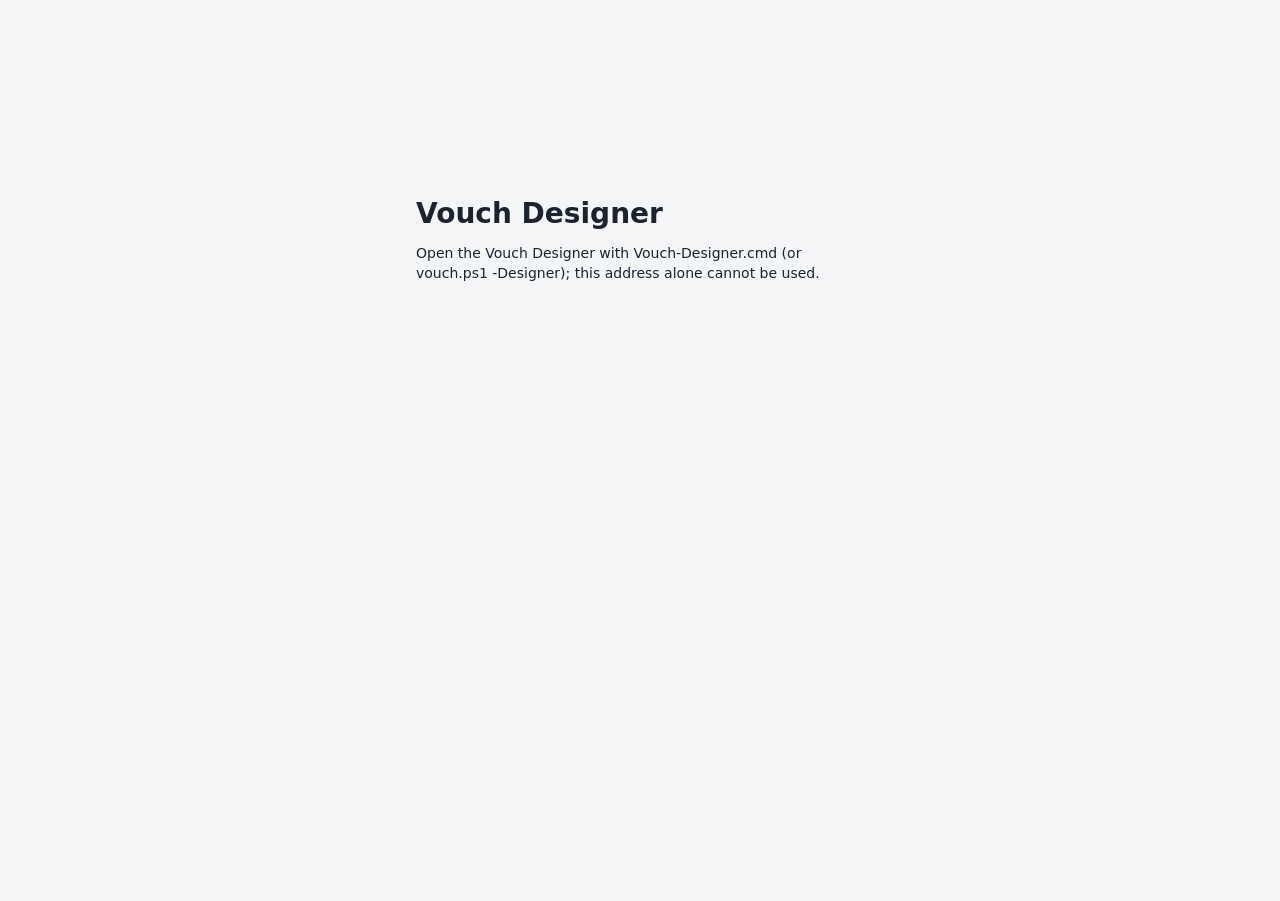
<file: designer/index.html>
<!doctype html>
<html lang="en">
<head>
<meta charset="utf-8">
<meta name="viewport" content="width=device-width, initial-scale=1">
<meta name="referrer" content="no-referrer">
<title>Vouch Designer</title>
<link rel="stylesheet" href="app.css">
<script src="app.js" defer></script>
</head>
<body>
<a class="skip-link" href="#main">Skip to the settings</a>
<div class="app" id="app">
  <header class="topbar">
    <div class="file-row">
      <div class="file-name">
        <span class="app-name">Vouch Designer</span>
        <h1 id="file-title" class="file-title">Starting…</h1>
        <span id="dirty-marker" class="dirty-marker" hidden>Not saved</span>
      </div>
      <p id="file-path" class="file-path"></p>
    </div>
    <div class="toolbar" role="toolbar" aria-label="File" id="file-toolbar"></div>
    <div class="tabs" role="tablist" aria-label="Sections" id="tabs"></div>
  </header>
  <section id="browser-strip" class="browser-strip" aria-label="The audit browser"></section>
  <div id="banner" class="banner" role="alert" hidden></div>
  <div id="issues" class="issues" hidden></div>
  <main id="main" class="main" tabindex="-1">
    <section id="panel-pages" class="tabpanel" role="tabpanel" aria-labelledby="tab-pages" tabindex="-1"></section>
    <section id="panel-output" class="tabpanel" role="tabpanel" aria-labelledby="tab-output" tabindex="-1" hidden></section>
    <section id="panel-report" class="tabpanel" role="tabpanel" aria-labelledby="tab-report" tabindex="-1" hidden></section>
    <section id="panel-run" class="tabpanel" role="tabpanel" aria-labelledby="tab-run" tabindex="-1" hidden></section>
  </main>
  <noscript><p class="noscript">The Vouch Designer needs JavaScript, which is switched off in this window.</p></noscript>
</div>
<div id="toast" class="toast" role="status" aria-live="polite" hidden></div>
<div id="announcer" class="visually-hidden" aria-live="polite"></div>
<dialog id="modal" class="modal" aria-labelledby="modal-title" aria-describedby="modal-body">
  <h2 id="modal-title" class="modal-title"></h2>
  <div id="modal-body" class="modal-body"></div>
  <div id="modal-buttons" class="modal-buttons"></div>
</dialog>
<dialog id="busy" class="modal busy" aria-labelledby="busy-title">
  <h2 id="busy-title" class="modal-title">Waiting for the file dialog…</h2>
  <p>Choose the file in the Windows dialog. If you do not see it, look behind this window or on the taskbar.</p>
</dialog>
<dialog id="picking" class="modal busy" aria-labelledby="picking-title" aria-describedby="picking-text">
  <h2 id="picking-title" class="modal-title">Waiting for you to click in the browser…</h2>
  <p id="picking-text">Press Esc in the browser to cancel.</p>
  <p id="picking-help" class="help">While you pick, keys are kept from the page’s buttons, links and fields: Esc cancels (menus the page has open stay open); the arrow keys, Page Up/Down and Space scroll. To work with the keyboard instead, cancel and type the words or selector in the Designer.</p>
  <p class="help">Menu items that only appear while the pointer is over a menu cannot be picked, and a run could not reach them either: look for another way to that page, often its own address.</p>
  <p class="help">The page’s buttons and links do not act on your clicks. What Vouch cannot prevent: a page that watches every click or key anywhere (“click anywhere to close”, its own keyboard shortcuts) may still react; Alt with a letter can move the page’s keyboard focus; a menu built as a sealed page component closes when you click; and if typing reaches a field in the page, picking stops and tells you.</p>
  <p id="picking-notice" class="help warning-text" hidden></p>
  <div class="modal-buttons"><button type="button" id="picking-cancel" class="btn">Cancel picking</button></div>
</dialog>
</body>
</html>
</file>
<file: designer/app.css>
/* Vouch Designer panel. One column (about 480 px) beside the browser; two columns on the
   Pages tab when the window is wide. System fonts only; nothing is loaded from elsewhere. */

:root {
  color-scheme: light dark;
  --bg: #f4f5f7;
  --surface: #ffffff;
  --surface-2: #f8f9fb;
  --border: #d5d9df;
  --border-strong: #b7bec8;
  --text: #1c2330;
  --muted: #545e6c;
  --accent: #1f56a6;
  --accent-text: #ffffff;
  --accent-soft: #e6eefa;
  --danger: #a8201a;
  --danger-soft: #fbeaea;
  --warning: #7a4d00;
  --warning-soft: #fff3dc;
  --ok: #1c6b2c;
  --ok-soft: #e5f3e8;
  --focus: #1f56a6;
  --radius: 6px;
  --s1: 4px;
  --s2: 8px;
  --s3: 12px;
  --s4: 16px;
  --s5: 24px;
  --font: system-ui, "Segoe UI", "Segoe UI Variable", Tahoma, sans-serif;
  --mono: "Cascadia Mono", Consolas, "Courier New", monospace;
}

@media (prefers-color-scheme: dark) {
  :root {
    --bg: #14171c;
    --surface: #1c2027;
    --surface-2: #222730;
    --border: #353c47;
    --border-strong: #4b5462;
    --text: #e6e9ee;
    --muted: #a7b0bd;
    --accent: #7fa9ec;
    --accent-text: #0f1726;
    --accent-soft: #1f2c42;
    --danger: #f08c86;
    --danger-soft: #3a1f1f;
    --warning: #f0c36b;
    --warning-soft: #3a2f17;
    --ok: #79c98a;
    --ok-soft: #1b3322;
    --focus: #9cc0f7;
  }
}

* { box-sizing: border-box; }
html { font-size: 14px; }
body {
  margin: 0;
  background: var(--bg);
  color: var(--text);
  font: 1rem/1.45 var(--font);
  overflow-x: hidden;
}
h1, h2, h3 { margin: 0; line-height: 1.25; }
p { margin: 0; }
[hidden] { display: none !important; }

.visually-hidden {
  position: absolute; width: 1px; height: 1px; overflow: hidden;
  clip: rect(0 0 0 0); clip-path: inset(50%); white-space: nowrap;
}
.skip-link { position: absolute; left: -9999px; top: 0; }
.skip-link:focus { left: var(--s2); top: var(--s2); z-index: 20; background: var(--surface); padding: var(--s2); border-radius: var(--radius); }

:focus-visible { outline: 2px solid var(--focus); outline-offset: 2px; }

/* ---------------------------------------------------------------- header */
.app { min-height: 100vh; display: flex; flex-direction: column; }
.topbar {
  position: sticky; top: 0; z-index: 5;
  background: var(--surface);
  border-bottom: 1px solid var(--border);
  padding: var(--s3) var(--s4) 0;
}
.file-row { display: flex; flex-direction: column; gap: 2px; min-width: 0; }
.file-name { display: flex; align-items: baseline; gap: var(--s2); flex-wrap: wrap; min-width: 0; }
.app-name { color: var(--muted); font-size: 0.93rem; font-weight: 600; letter-spacing: 0.02em; }
.file-title { font-size: 1.15rem; font-weight: 650; overflow-wrap: anywhere; }
.dirty-marker {
  font-size: 0.93rem; font-weight: 600; color: var(--warning);
  background: var(--warning-soft); border-radius: 999px; padding: 0 var(--s2);
}
.file-path { color: var(--muted); font-size: 0.93rem; overflow-wrap: anywhere; }
.toolbar { display: flex; flex-wrap: wrap; gap: var(--s1); margin-top: var(--s2); align-items: center; }
.toolbar-gap { flex: 1 1 0; min-width: var(--s2); }

.tabs { display: flex; gap: var(--s1); margin-top: var(--s3); overflow-x: auto; }
.tab {
  font: inherit; font-weight: 600; color: var(--muted);
  background: none; border: 0; border-bottom: 3px solid transparent;
  padding: var(--s2) var(--s3); cursor: pointer; min-height: 40px;
}
.tab:hover { color: var(--text); }
.tab[aria-selected="true"] { color: var(--accent); border-bottom-color: var(--accent); }

.banner {
  background: var(--danger-soft); color: var(--danger);
  padding: var(--s3) var(--s4); border-bottom: 1px solid var(--border); font-weight: 600;
}

/* ---------------------------------------------------------------- browser status strip */
.browser-strip {
  background: var(--surface-2); border-bottom: 1px solid var(--border);
  padding: var(--s2) var(--s4); display: grid; gap: var(--s1); min-width: 0;
}
.browser-strip:empty { display: none; }
.browser-strip.is-off { background: var(--danger-soft); }
.bs-line { display: flex; align-items: center; gap: var(--s2); flex-wrap: wrap; min-height: 32px; }
.bs-dot { width: 10px; height: 10px; border-radius: 50%; flex: 0 0 auto; background: var(--muted); }
.is-on .bs-dot { background: var(--ok); }
.is-off .bs-dot { background: var(--danger); }
.is-busy .bs-dot { background: var(--warning); }
.bs-state { font-weight: 650; }
.is-off .bs-state { color: var(--danger); }
.bs-actions { margin-left: auto; display: inline-flex; gap: var(--s1); }
.bs-page { display: grid; min-width: 0; }
.bs-title { font-weight: 600; overflow-wrap: anywhere; }
.bs-url { color: var(--muted); font-size: 0.93rem; white-space: nowrap; overflow: hidden; text-overflow: ellipsis; font-family: var(--mono); }
.bs-zoom, .bs-note { font-size: 0.93rem; display: flex; flex-wrap: wrap; gap: var(--s1) var(--s2); align-items: center; }
.bs-zoom { background: var(--accent-soft); border-radius: var(--radius); padding: var(--s1) var(--s2); }
.bs-problem { color: var(--text); font-weight: 600; overflow-wrap: anywhere; }
.bs-causes { margin: 0; padding-left: var(--s5); display: grid; gap: var(--s1); overflow-wrap: anywhere; }

/* ---------------------------------------------------------------- picking and candidates */
.cand-list { gap: var(--s3); }
.cand-row { border: 1px solid var(--border); border-radius: var(--radius); padding: var(--s2); background: var(--surface-2); }
.cand-main { display: grid; gap: 2px; min-width: 0; }
.cand-main label { overflow-wrap: anywhere; }
.cand-main .chip { justify-self: start; }
.cand-value { font-family: var(--mono); font-size: 0.93rem; overflow-wrap: anywhere; word-break: break-word; color: var(--text); }
.cand-best, .cand-good { color: var(--ok); background: var(--ok-soft); }
.cand-fair { color: var(--warning); background: var(--warning-soft); }
.cand-fragile { color: var(--danger); background: var(--danger-soft); }
.cand-edit { margin-top: var(--s3); }
.action-result { font-size: 0.93rem; overflow-wrap: anywhere; border-left: 3px solid var(--border-strong); padding-left: var(--s2); }
.action-result.is-ok { border-left-color: var(--ok); }
.action-result.is-ok strong { color: var(--ok); }
.action-result.is-bad { border-left-color: var(--danger); }
.action-result.is-bad strong { color: var(--danger); }
@media (min-width: 960px) { .action-result { grid-column: 1 / -1; } }

/* ---------------------------------------------------------------- issues */
.issues { background: var(--surface-2); border-bottom: 1px solid var(--border); padding: var(--s2) var(--s4); }
.issues-toggle {
  font: inherit; font-weight: 600; background: none; border: 0; padding: var(--s1) 0;
  color: var(--warning); cursor: pointer; text-align: left; min-height: 32px;
}
.issues-toggle.has-errors { color: var(--danger); }
.issues-hint { font-weight: 400; color: var(--muted); }
.issues-list { list-style: none; margin: var(--s1) 0 0; padding: 0; display: grid; gap: 2px; max-height: 40vh; overflow-y: auto; }
.issue-link {
  font: inherit; width: 100%; text-align: left; cursor: pointer;
  background: var(--surface); border: 1px solid var(--border); border-radius: var(--radius);
  padding: var(--s2); color: var(--text); overflow-wrap: anywhere;
}
.issue-link:hover { border-color: var(--border-strong); }
.issue-level {
  display: inline-block; font-size: 0.93rem; font-weight: 700; margin-right: var(--s2);
  padding: 0 var(--s1); border-radius: 4px;
}
.issue-error .issue-level { color: var(--danger); background: var(--danger-soft); }
.issue-warning .issue-level { color: var(--warning); background: var(--warning-soft); }
.issue-where { font-weight: 600; }

/* ---------------------------------------------------------------- layout */
.main { flex: 1; padding: var(--s4); outline: none; }
.tabpanel { outline: none; }
.stack { display: grid; gap: var(--s4); max-width: 760px; margin: 0 auto; }
.pages-layout { display: grid; gap: var(--s4); }
@media (min-width: 960px) {
  .pages-layout { grid-template-columns: minmax(320px, 400px) minmax(0, 1fr); align-items: start; }
  .pages-list-col { position: sticky; top: 140px; }
}
.card {
  background: var(--surface); border: 1px solid var(--border); border-radius: var(--radius);
  padding: var(--s4); display: grid; gap: var(--s3); min-width: 0;
}
.card-head { display: flex; justify-content: space-between; align-items: flex-start; gap: var(--s3); flex-wrap: wrap; }
.card-title { font-size: 1.07rem; font-weight: 650; overflow-wrap: anywhere; }
.card-intro { color: var(--muted); }
.eyebrow { color: var(--muted); font-size: 0.93rem; font-weight: 600; }
.col-head { display: grid; gap: var(--s1); margin-bottom: var(--s3); }
.pages-list-col { min-width: 0; }
.pages-editor-col { min-width: 0; }
.subsection { border-top: 1px solid var(--border); padding-top: var(--s3); display: grid; gap: var(--s3); }
.sub-title { font-size: 1rem; font-weight: 650; }
.empty { color: var(--muted); font-style: italic; }
.empty-editor { color: var(--muted); }

/* ---------------------------------------------------------------- fields */
.field { display: grid; gap: var(--s1); min-width: 0; align-content: start; }
.field-pair { display: grid; gap: var(--s3); grid-template-columns: minmax(0, 1fr); }
@media (min-width: 440px) { .field-pair { grid-template-columns: minmax(0, 1fr) minmax(0, 1fr); } }
.label-row { display: flex; flex-wrap: wrap; align-items: center; gap: var(--s2); justify-content: space-between; }
label, .legend { font-weight: 600; }
.help { color: var(--muted); font-size: 0.93rem; }
.help.note { color: var(--text); }
.warning-text { color: var(--warning); }
.input {
  font: inherit; color: var(--text); background: var(--surface);
  border: 1px solid var(--border-strong); border-radius: var(--radius);
  padding: 7px var(--s2); width: 100%; min-height: 36px; min-width: 0; line-height: 1.4;
}
textarea.input { resize: vertical; }
.input.mono { font-family: var(--mono); font-size: 0.97rem; }
.input:hover { border-color: var(--muted); }
.input[aria-invalid="true"] { border-color: var(--danger); box-shadow: inset 3px 0 0 var(--danger); }
.field-narrow .input { max-width: 14rem; }
select.input { padding-right: var(--s5); }
.control-row { display: flex; gap: var(--s2); align-items: center; min-width: 0; }
.control-row > .input { flex: 1 1 auto; }
.control-row > .btn, .control-row > .cls-chip, .control-row > .chip { flex: 0 0 auto; }
.field-error { color: var(--danger); font-size: 0.93rem; font-weight: 600; }
.field-error.is-warning { color: var(--warning); }
.field-check .check-row { display: flex; align-items: flex-start; gap: var(--s2); }
.check, .radio { width: 18px; height: 18px; margin: 2px 0 0; flex: 0 0 auto; accent-color: var(--accent); }
.field-check .help, .field-check .field-error { padding-left: 26px; }
.radio-group { display: grid; gap: var(--s2); }
.radio-row { display: flex; gap: var(--s2); align-items: flex-start; }
.radio-row label { font-weight: 600; }
.override-state { display: inline-flex; gap: var(--s2); align-items: center; flex-wrap: wrap; }
.preview { font-size: 0.93rem; color: var(--text); background: var(--surface-2); border: 1px dashed var(--border-strong); border-radius: var(--radius); padding: var(--s2); overflow-wrap: anywhere; }
.preview:empty { display: none; }
.later-note { color: var(--muted); font-size: 0.93rem; border-left: 3px solid var(--border-strong); padding-left: var(--s2); }

/* ---------------------------------------------------------------- buttons */
.btn {
  font: inherit; font-weight: 600; color: var(--text);
  background: var(--surface); border: 1px solid var(--border-strong); border-radius: var(--radius);
  padding: 6px var(--s3); min-height: 36px; cursor: pointer; white-space: nowrap;
}
.btn:hover { background: var(--surface-2); border-color: var(--muted); }
.btn-small { padding: 3px var(--s2); min-height: 32px; min-width: 32px; }
.btn-primary { background: var(--accent); color: var(--accent-text); border-color: var(--accent); }
.btn-primary:hover { background: var(--accent); filter: brightness(1.08); }
.btn-danger { color: var(--danger); }
.btn[aria-disabled="true"] { opacity: 0.55; cursor: not-allowed; }
.btn-later { border-style: dashed; }
.button-row { display: flex; flex-wrap: wrap; gap: var(--s2); align-items: center; }
.button-row.tight { gap: var(--s1); }

/* ---------------------------------------------------------------- chips */
.chip {
  display: inline-block; font-size: 0.93rem; font-weight: 600; line-height: 1.5;
  padding: 0 var(--s2); border-radius: 999px; border: 1px solid transparent; white-space: nowrap;
}
.chip-muted { color: var(--muted); background: var(--surface-2); border-color: var(--border); }
.chip-accent { color: var(--accent); background: var(--accent-soft); }
.chip-ok { color: var(--ok); background: var(--ok-soft); }
.chip-warning { color: var(--warning); background: var(--warning-soft); }
.chip-failed { color: var(--danger); background: var(--danger-soft); }
.cls-chip { font-weight: 700; font-size: 0.93rem; letter-spacing: 0.06em; padding: 2px var(--s2); border-radius: 4px; border: 2px solid; }
.cls-public { color: #1c6b2c; border-color: #1c6b2c; background: #e8f4ea; }
.cls-internal { color: #12507d; border-color: #12507d; background: #e6f0f8; }
.cls-private { color: #5b3a8c; border-color: #5b3a8c; background: #efe9f7; }
.cls-confidential { color: #9b1c1c; border-color: #9b1c1c; background: #fbeaea; }

/* ---------------------------------------------------------------- page list */
.page-list { list-style: none; margin: 0; padding: 0; display: grid; gap: var(--s1); }
.page-row {
  display: flex; align-items: center; gap: var(--s2);
  background: var(--surface); border: 1px solid var(--border); border-radius: var(--radius);
  padding: var(--s1) var(--s2); min-width: 0;
}
.page-row.is-selected { border-color: var(--accent); box-shadow: inset 3px 0 0 var(--accent); }
.page-row.is-off .page-name { color: var(--muted); }
.page-row.is-dragging { opacity: 0.5; }
.page-row.drop-before { box-shadow: 0 -3px 0 var(--accent); }
.page-row.drop-after { box-shadow: 0 3px 0 var(--accent); }
.grip {
  flex: 0 0 auto; width: 8px; height: 22px; cursor: grab;
  border-left: 2px dotted var(--border-strong); border-right: 2px dotted var(--border-strong);
}
.page-select {
  flex: 1 1 auto; min-width: 0; display: flex; gap: var(--s2); align-items: flex-start;
  font: inherit; color: var(--text); text-align: left; background: none; border: 0;
  padding: var(--s1); cursor: pointer; flex-wrap: wrap; border-radius: 4px;
}
.page-num { color: var(--muted); font-weight: 600; flex: 0 0 auto; }
.page-main { display: grid; min-width: 0; flex: 1 1 10rem; }
.page-name { font-weight: 600; overflow-wrap: anywhere; }
.page-url { color: var(--muted); font-size: 0.93rem; white-space: nowrap; overflow: hidden; text-overflow: ellipsis; }
.page-chips { display: flex; gap: var(--s1); flex-wrap: wrap; }

/* ---------------------------------------------------------------- actions */
.action-list { list-style: none; margin: 0; padding: 0; display: grid; gap: var(--s2); }
.action-row {
  border: 1px solid var(--border); border-radius: var(--radius); background: var(--surface-2);
  padding: var(--s2); display: grid; gap: var(--s2); min-width: 0;
}
.action-row.is-open { border-color: var(--accent); background: var(--surface); }
.action-line { display: flex; gap: var(--s2); min-width: 0; }
.action-num { color: var(--muted); font-weight: 600; flex: 0 0 auto; }
.action-text { overflow-wrap: anywhere; min-width: 0; }
.action-buttons { display: flex; gap: var(--s1); flex-wrap: wrap; justify-content: flex-end; }
@media (min-width: 960px) {
  .action-row { grid-template-columns: minmax(0, 1fr) auto; align-items: start; }
  .action-editor { grid-column: 1 / -1; }
}
.action-editor { display: grid; gap: var(--s3); border-top: 1px solid var(--border); padding-top: var(--s3); }
.test-row { display: flex; gap: var(--s3); align-items: center; flex-wrap: wrap; border-top: 1px solid var(--border); padding-top: var(--s3); }

/* ---------------------------------------------------------------- disclosure */
.disclosure {
  font: inherit; font-weight: 650; color: var(--text); background: none; border: 0;
  padding: var(--s1) 0; cursor: pointer; text-align: left; min-height: 32px;
}
.disclosure-mark { display: inline-block; width: 1.2em; color: var(--muted); }
.disclosure-body { display: grid; gap: var(--s3); margin-top: var(--s2); }

/* ---------------------------------------------------------------- report tab */
.logo-row { display: flex; }
.logo-thumb { max-width: 200px; max-height: 80px; border: 1px solid var(--border); border-radius: 4px; background: #ffffff; padding: var(--s1); }

/* ---------------------------------------------------------------- run tab */
.run-state { font-weight: 600; }
.run-log { margin: 0; padding-left: var(--s5); display: grid; gap: 2px; max-height: 320px; overflow-y: auto; }
.run-event { overflow-wrap: anywhere; }
.ev-time { color: var(--muted); font-family: var(--mono); margin-right: var(--s2); }
.ev-warning { color: var(--warning); }
.ev-failed { color: var(--danger); }
.callout { border-radius: var(--radius); padding: var(--s3); border: 1px solid var(--border); display: flex; flex-wrap: wrap; gap: var(--s2); align-items: center; }
.callout-warning { background: var(--warning-soft); color: var(--text); border-color: var(--warning); }
.callout-error { background: var(--danger-soft); color: var(--danger); border-color: var(--danger); }
.callout-accent { background: var(--accent-soft); border-color: var(--accent); }
.callout-ok { background: var(--ok-soft); color: var(--text); border-color: var(--ok); }
.run-plan { display: grid; gap: var(--s2); }
.run-where { overflow-wrap: anywhere; }
.run-where-label { color: var(--muted); }
.path-text { font-family: var(--mono); font-size: 0.93rem; overflow-wrap: anywhere; }
.run-flags summary { cursor: pointer; color: var(--muted); font-weight: 600; padding: var(--s1) 0; }
.run-flags[open] { display: grid; gap: var(--s2); }
.run-message { flex: 1 1 100%; }
.run-error { flex: 1 1 100%; color: var(--text); max-height: 200px; overflow-y: auto; }
.run-pages { margin: 0; padding: 0; list-style: none; display: grid; gap: var(--s1); }
.run-page { border: 1px solid var(--border); border-left-width: 4px; border-radius: var(--radius); padding: var(--s2) var(--s3); background: var(--surface); display: grid; gap: var(--s1); min-width: 0; }
.run-page.st-ok { border-left-color: var(--ok); }
.run-page.st-warning { border-left-color: var(--warning); }
.run-page.st-failed { border-left-color: var(--danger); }
.run-page.st-running { border-left-color: var(--accent); }
.run-page.st-notfinished { border-left-color: var(--border-strong); }
.run-next { flex: 1 1 100%; color: var(--text); }
.preview-note { font-weight: 600; }
.run-page-head { display: flex; flex-wrap: wrap; gap: var(--s2); align-items: center; min-width: 0; }
.run-page-name { font-weight: 600; flex: 1 1 12ch; min-width: 0; overflow-wrap: anywhere; }
.run-page-count { color: var(--muted); font-size: 0.93rem; }
.run-details summary { cursor: pointer; color: var(--muted); font-size: 0.93rem; }
.run-details[open] { display: grid; gap: var(--s1); }
.run-details .notes { color: var(--text); overflow-wrap: anywhere; }
.preview-block { display: grid; gap: var(--s2); border-top: 1px solid var(--border); padding-top: var(--s3); }
.thumbs { display: grid; grid-template-columns: repeat(auto-fill, minmax(120px, 1fr)); gap: var(--s2); }
.thumb {
  display: grid; gap: var(--s1); padding: var(--s1); margin: 0; min-width: 0;
  border: 1px solid var(--border); border-radius: var(--radius); background: var(--surface-2); color: var(--text);
  font: inherit; text-align: left; cursor: zoom-in;
}
.thumb:hover { border-color: var(--accent); }
.thumb-img { display: block; width: 100%; height: 90px; object-fit: cover; object-position: top left; border-radius: 3px; background: #ffffff; }
.thumb-wait { display: grid; place-items: center; height: 90px; color: var(--muted); font-size: 0.93rem; }
.thumb-caption { font-size: 0.93rem; color: var(--muted); overflow-wrap: anywhere; }
.preview-large { display: block; max-width: 100%; height: auto; border: 1px solid var(--border); background: #ffffff; }
#command-box { display: grid; gap: var(--s4); }
.command { display: grid; gap: var(--s2); min-width: 0; }
.command-head { display: flex; justify-content: space-between; align-items: center; gap: var(--s2); flex-wrap: wrap; }
.code {
  margin: 0; font-family: var(--mono); font-size: 0.93rem; line-height: 1.5;
  background: var(--surface-2); border: 1px solid var(--border); border-radius: var(--radius);
  padding: var(--s2) var(--s3); white-space: pre-wrap; overflow-wrap: anywhere; word-break: break-word;
}
.command-text { white-space: normal; }
.cmd-line { display: block; padding-left: 2ch; text-indent: -2ch; white-space: pre-wrap; overflow-wrap: anywhere; }
.busy { width: min(380px, calc(100vw - 2 * var(--s4))); }
.busy p + p { margin-top: var(--s2); }
.cmd-variant summary { cursor: pointer; color: var(--muted); font-weight: 600; padding: var(--s1) 0; }
.cmd-variant[open] { display: grid; gap: var(--s2); }
.notes { margin: 0; padding-left: var(--s5); color: var(--muted); font-size: 0.93rem; display: grid; gap: var(--s1); }
.plain-list { margin: var(--s2) 0 0; padding-left: var(--s5); display: grid; gap: var(--s1); }

/* ---------------------------------------------------------------- toast, modal, closed */
.toast {
  position: fixed; left: 50%; bottom: var(--s4); transform: translateX(-50%); z-index: 30;
  max-width: calc(100vw - 2 * var(--s4)); width: max-content;
  background: var(--text); color: var(--bg); border-radius: var(--radius);
  padding: var(--s2) var(--s3); display: flex; gap: var(--s3); align-items: center; box-shadow: 0 4px 16px rgba(0, 0, 0, 0.25);
}
.toast .btn { color: var(--text); }
.modal {
  border: 1px solid var(--border-strong); border-radius: var(--radius); background: var(--surface); color: var(--text);
  padding: var(--s4); width: min(440px, calc(100vw - 2 * var(--s4))); max-height: calc(100vh - 2 * var(--s4)); overflow-y: auto;
}
.modal::backdrop { background: rgba(10, 14, 20, 0.45); }
.modal-title { font-size: 1.07rem; margin-bottom: var(--s3); }
.modal-body { display: grid; gap: var(--s2); }
.modal-buttons { display: flex; flex-wrap: wrap; gap: var(--s2); justify-content: flex-end; margin-top: var(--s4); }
.closed { max-width: 480px; margin: 20vh auto 0; padding: var(--s4); display: grid; gap: var(--s3); }
.noscript { padding: var(--s4); }

@media (prefers-reduced-motion: no-preference) {
  .btn, .input, .page-row { transition: border-color 120ms ease, background-color 120ms ease; }
}
@media (max-width: 420px) {
  .topbar { padding: var(--s2) var(--s3) 0; }
  .browser-strip { padding: var(--s2) var(--s3); }
  .main { padding: var(--s3); }
  .card { padding: var(--s3); }
}
</file>
